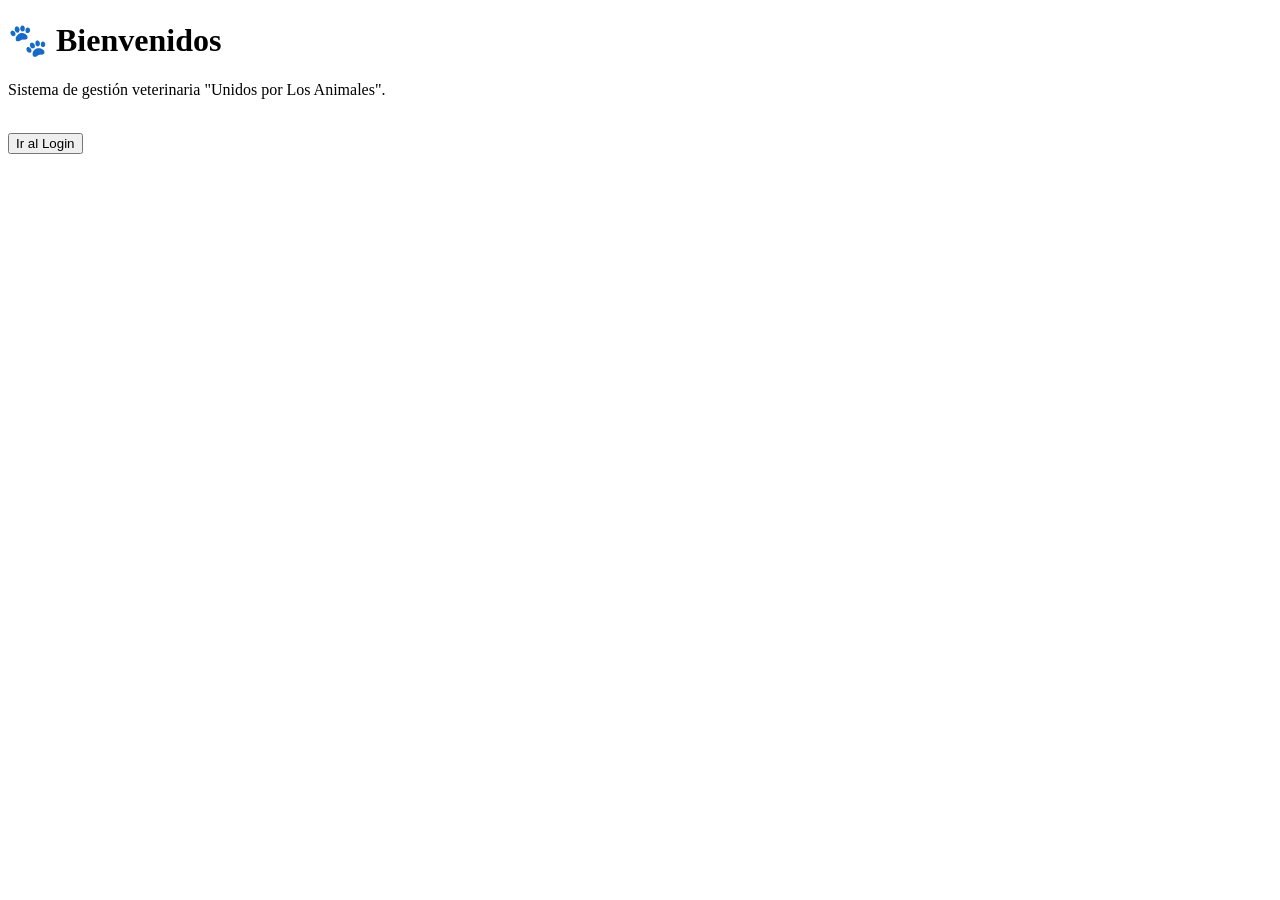
<file: Frontend/seguridad-vet/src/main/resources/templates/index.html>
<!DOCTYPE html>
<html xmlns:th="http://www.thymeleaf.org">
<head>
    <meta charset="UTF-8">
    <title>Unidos por Los Animales</title>
    <link rel="stylesheet" th:href="@{/css/style.css}">
</head>
<body>
    <div class="container">
        <h1>🐾 Bienvenidos</h1>
        <p>Sistema de gestión veterinaria "Unidos por Los Animales".</p>
        <br>
        <button onclick="window.location.href='/login'">Ir al Login</button>
    </div>
</body>
</html>
</file>
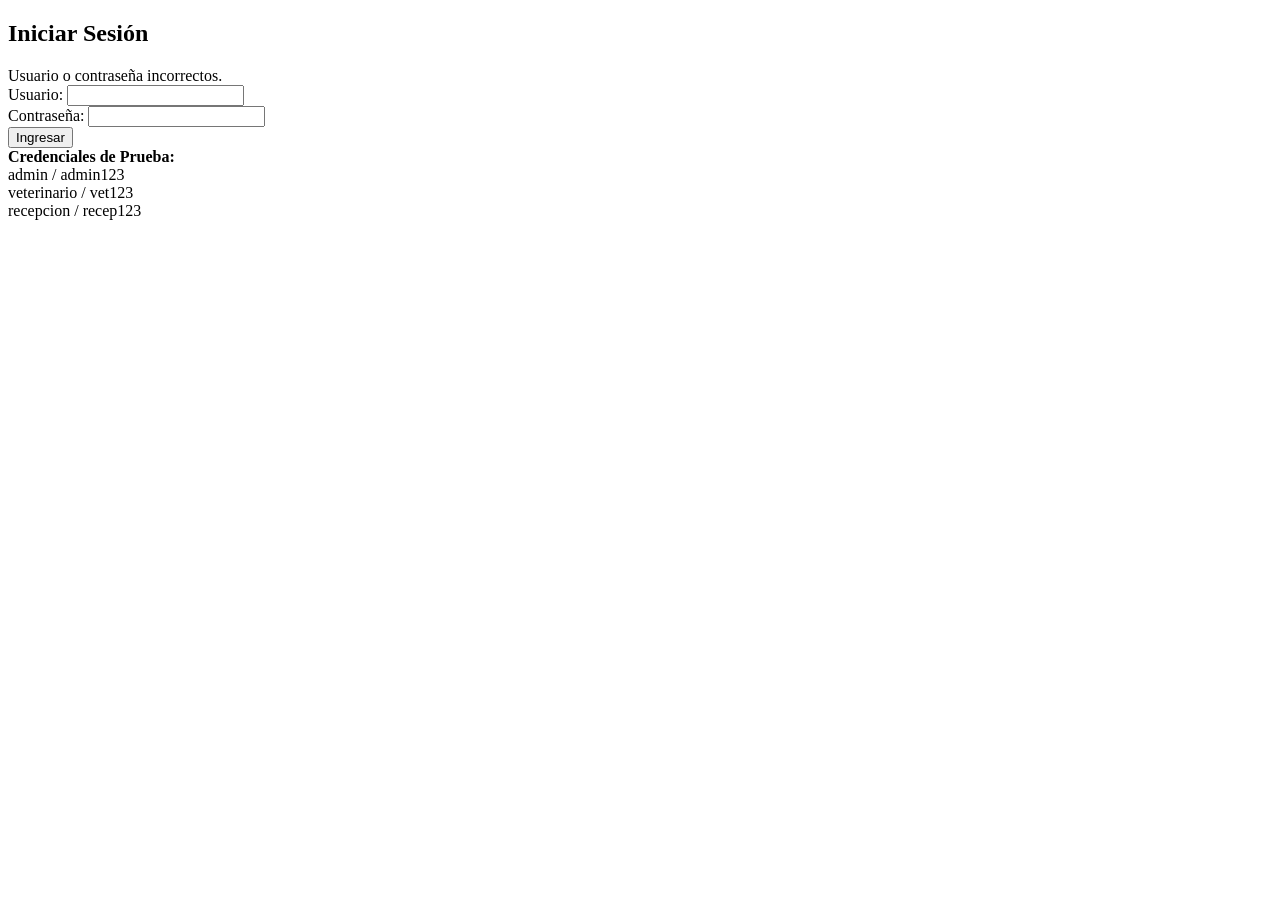
<file: Frontend/seguridad-vet/src/main/resources/templates/login.html>
<!DOCTYPE html>
<html xmlns:th="http://www.thymeleaf.org">
<head>
    <meta charset="UTF-8">
    <title>Login - Veterinaria</title>
    <link rel="stylesheet" th:href="@{/css/style.css}">
</head>
<body>
    <div class="container">
        <h2>Iniciar Sesión</h2>
        <div id="error-msg" class="alert">Usuario o contraseña incorrectos.</div>
        
        <form id="loginForm">
            <div class="form-group">
                <label for="username">Usuario:</label>
                <input type="text" id="username" required>
            </div>
            <div class="form-group">
                <label for="password">Contraseña:</label>
                <input type="password" id="password" required>
            </div>
            <button type="submit">Ingresar</button>
        </form>

        <div class="info-card">
            <strong>Credenciales de Prueba:</strong><br>
            admin / admin123<br>
            veterinario / vet123<br>
            recepcion / recep123
        </div>
    </div>

    <script>
        document.getElementById('loginForm').addEventListener('submit', async function(e) {
            e.preventDefault();
            const user = document.getElementById('username').value;
            const pass = document.getElementById('password').value;

            // Llamamos a la API de Backend
            const response = await fetch('/api/auth/login', {
                method: 'POST',
                headers: { 'Content-Type': 'application/json' },
                body: JSON.stringify({ username: user, password: pass })
            });

            if (response.ok) {
                const data = await response.json();
                // Guardamos el JWT en el navegador
                localStorage.setItem('jwtToken', data.token);
                // Redirigimos a la pagina privada
                window.location.href = '/dashboard';
            } else {
                document.getElementById('error-msg').style.display = 'block';
            }
        });
    </script>
</body>
</html>
</file>
